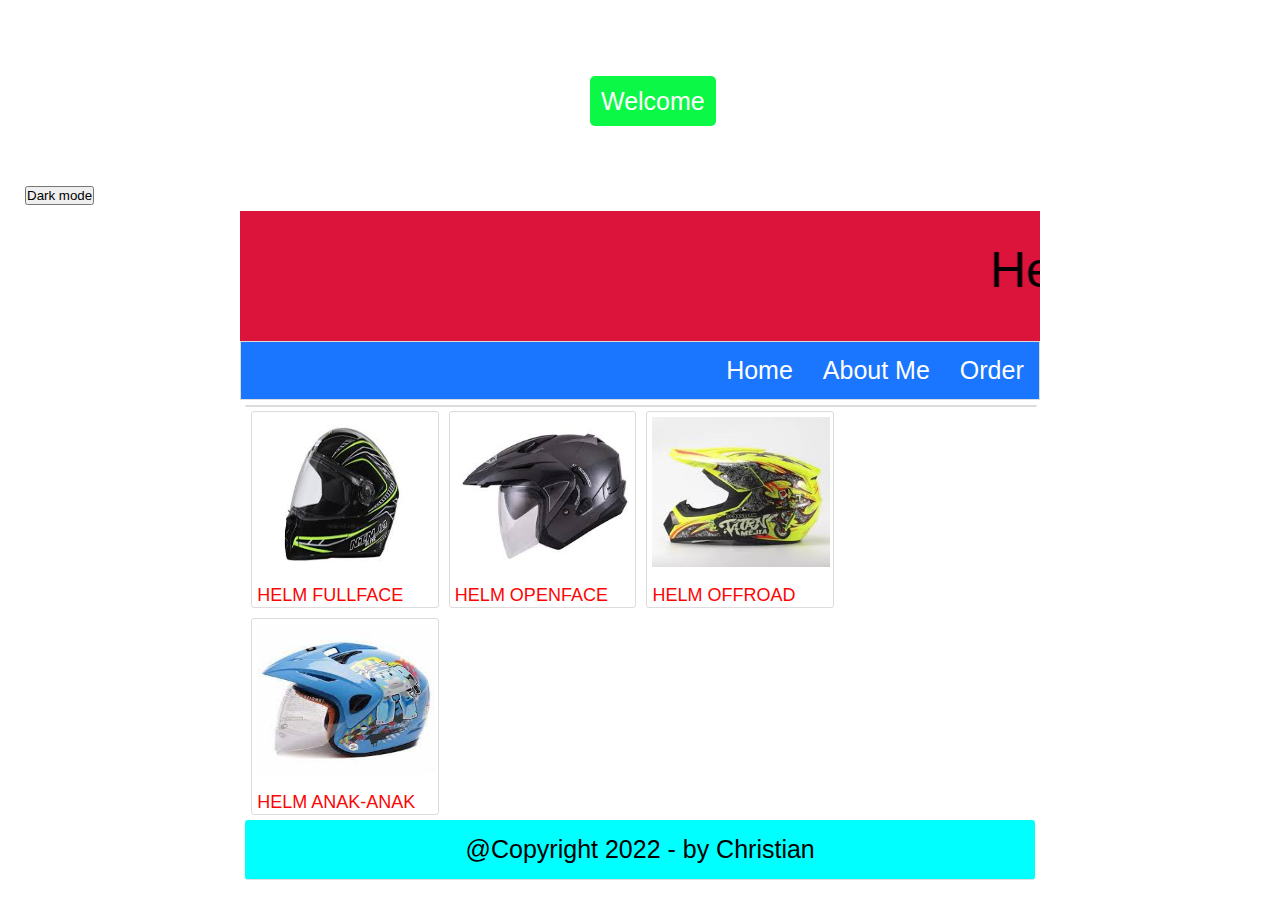
<file: form/index.html>
<!DOCTYPE html>
<html>
<head>
    <title>Toko Helm</title>
    <script src="main.js"></script>
    <link rel="stylesheet" type="text/css" href="style.css">
    <meta name="viewport" content="width=device-width, initial-scale=1.0">
    <meta http-equiv="X-UA-Compatible" content="ie=edge">
</head>
<body>

    <div id="button"><a href="#popup">Welcome</a></div>
    
    <div id="popup">
    	<div class="window">
        	<a href="#" class="close-button" title="Close">X</a>
            <h2>Selamat Datang di Website Saya</h2>
        </div>
    </div>

    <button onclick="myFunction()">Dark mode</button>
    <div class="container">
       <header>
           <div class="logo" >
            <marquee (12, 12, 12)" > Helm Bossku </marquee>
           </div>
       </header>
       <nav>
            <ul>
                <li><a href="http://localhost/form/form_pemesanan.php">Order</a></li>
                <li><a href="Tentang-Saya.html">About Me</a></li>
                <li><a href="index.html">Home</a></li>
            </ul>
        </nav>
       <article>
           <div class="konten">
            <img src="helm fullface.jfif" ></a>
            <div class="judul">
                <a>HELM FULLFACE</a>
            </div>
           <!-- <p>Helm Fullface merupakan jenis helm yang memiliki perlindungan full, termasuk kepala dan wajah</p> -->
           </div>
           <div class="konten">
            <img src="helm open face.jfif" ></a>
            <div class="judul">
                <a>HELM OPENFACE</a>
            </div>       
           <!-- <p>Helm Openface merupakan jenis helm yang memiliki perlindungan kokoh di bagian kepala</p> -->
           </div>
           <div class="konten">
            <img src="helm offroad.jfif" ></a>
            <div class="judul">
                <a>HELM OFFROAD</a>
            </div>
           <!-- <p>Helm offroad merupakan jenis helm yang memiliki pelindung rahang yang lancip</p> -->
           </div>
           <div class="konten">
            <img src="helm anak.jfif" ></a>
            <div class="judul">
                <a>HELM ANAK-ANAK</a>
            </div>
           <!-- <p>Helm Anak merupakan jenis helm yang dikhususkan buat keamanan anak-anak</p> -->
           </div>
      </article>
    
       <footer>
        @Copyright 2022 - by Christian   
       </footer>
    </div>
</body>
</html>
</file>
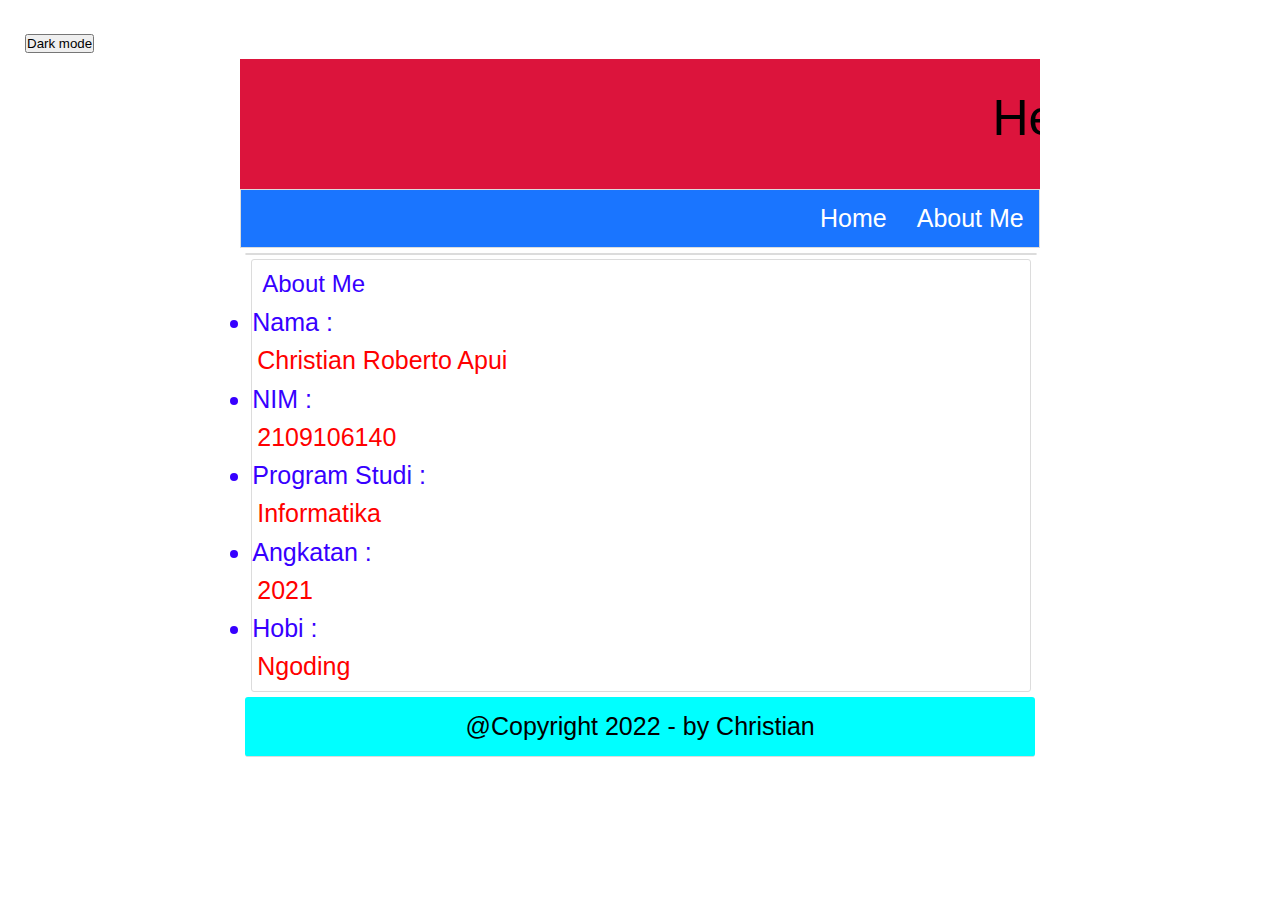
<file: form/Tentang-Saya.html>
<!DOCTYPE html>
<html>
<head>
    <title>About Me</title>
    <script src="main.js"></script>
    <link rel="stylesheet" type="text/css" href="style.css">
    <meta name="viewport" content="width=device-width, initial-scale=1.0">
    <meta http-equiv="X-UA-Compatible" content="ie=edge">
</head>
<body>
    <button onclick="myFunction()">Dark mode</button>
    <div class="container">
        <header>
            <div class="logo">
                <marquee (12, 12, 12)" > Helm Bossku </marquee>
            </div>
        </header>
        <nav>
             <ul>
                <li><a href="tentang-saya.html">About Me</a></li>
                <li><a href="index.html">Home</a></li>
             </ul>
         </nav>
       <article>
                <div class="isi">
                    <div class="judul">
                        About Me
                    </div>
                    <li>Nama : <p>Christian Roberto Apui</p></li> 
                    <li>NIM : <p>2109106140</p></li>
                    <li>Program Studi : <p>Informatika</p></li>
                    <li>Angkatan : <p>2021</p></li>
                    <li>Hobi : <p>Ngoding</p></li>
                </div>
            
         </article>
  
       <footer>
        @Copyright 2022 - by Christian
       </footer>
    </div>
</body>
</html>
</file>
<file: form/style.css>
/* pop up */
* {margin:0; padding: 0;}

body {font-family: Arial, Helvetica, sans-serif;}

#button {margin: 5% auto; width: 100px; text-align: center;}
#button a {
	width: 100px;
	height: 30px;
	vertical-align: auto;
	background-color: rgb(11, 248, 70);
	color: #fff;
	text-decoration: none;
	padding: 10px;
	border-radius: 5px;
	border: 1px solid transparent;
}

#popup {
	width: 100%;
	height: 100%;
	position: fixed;
	background: rgba(255, 255, 255, 0.7);
	top: 0;
	left: 0;
	z-index: 9999;
	visibility: hidden;
}

.window {
	width: 400px;
	height: 110px;
	background: rgb(248, 1, 1);
	border-radius: 15px;
	position: relative;
	padding: 10px;
	text-align: center;
	margin: 15% auto;
}
.window h2 {
	margin: 30px 0 0 0;
}

.close-button {
	width: 6%;
	height: 20%;
	line-height: 23px;
	background: #000;
	border-radius: 50%;
	border: 3px solid #fff;
	display: block;
	text-align: center;
	color: #fff;
	text-decoration: none;
	position: absolute;
	top: -10px;
	right: -10px;	
}

#popup:target {
	visibility: visible;
}


/* dark mode */
body{
    font-family: Arial, Helvetica, sans-serif;
    background: #e6e6e6;
    padding: 25px;
    margin:0;
    background-color: white;
    color: black;
    font-size: 25px;
  }
  
  .dark-mode {
    background-color: black;
    color: white;
  }


/* laman html */
.container{
    width: 65%;
    height: auto;
    background: rgb(255, 255, 255);
    margin:auto;
    margin-top: 5px;
    padding-bottom: 5px;
}
.logo {
    font-family: Helvetica, sans-serif;
    font-size: 50px;
    padding: 30px 0 30px 10px;
    background-color: crimson;
}

nav ul {
    list-style-type: none;
    margin: 0;
    padding: 0;
    overflow: hidden;
    background-color: #1a75ff;
    border: 1px solid gainsboro;
}

nav li {
    float: right;
}

nav li a{
    display: inline-block;
    color:#ffffff;
    text-align: center;
    padding: 14px 15px;
    text-decoration: none;
}

nav li a:hover {
    opacity:0.9;
    background-color: #3385ff;
}

article {
    width: 98.8%;
    height: auto;
    border-radius: 3px;
    margin: 5px 5px 5px 5px;
    border: 1px solid gainsboro;
    clear: both;
}

article p {
    color: red;
    padding: 5px 6px 5px 5px;
    line-height: 1.5;  
}
article .konten {
    width: 23.5%;
    height: auto;
    margin: 5px 5px 5px 5px;
    border-radius: 3px;
    border: 1px solid gainsboro;
    float: left;
}

article .isi {
    width: 98.5%;
    height: auto;
    margin: 5px 5px 5px 5px;
    border-radius: 3px;
    border: 1px solid gainsboro;
    float: left;
    color: #3700ff;
}
article .isi .judul {
    font-size: x-large;
    margin-bottom: 10px;
    margin-left: 10px;
    margin-top: 10px;
}
article .isi p {
    margin-top: 0;
}
article .isi img {
    float: left;
    margin: 5px 5px 5px 5px;
}

article .konten img {
    width: 95.8%;
    height: 150px;
    margin: 5px 5px 5px 5px;

}
article .konten:hover {
    opacity:0.9;

}
article .konten .judul a {
    margin-left: 5px;
    text-decoration: none;
    font-size:large;
    color:#fc0505;
}

article .konten a:hover {
    opacity:0.9;
}

footer {
    clear: both;
    width: 98.8%;
    height: auto;
    text-align: center;
    margin: 5px 5px 5px 5px;
    border-radius: 3px;
    border-bottom: 1px solid gainsboro;
    padding-top: 15px;
    padding-bottom: 15px;
    background-color: cyan;  
}
</file>
